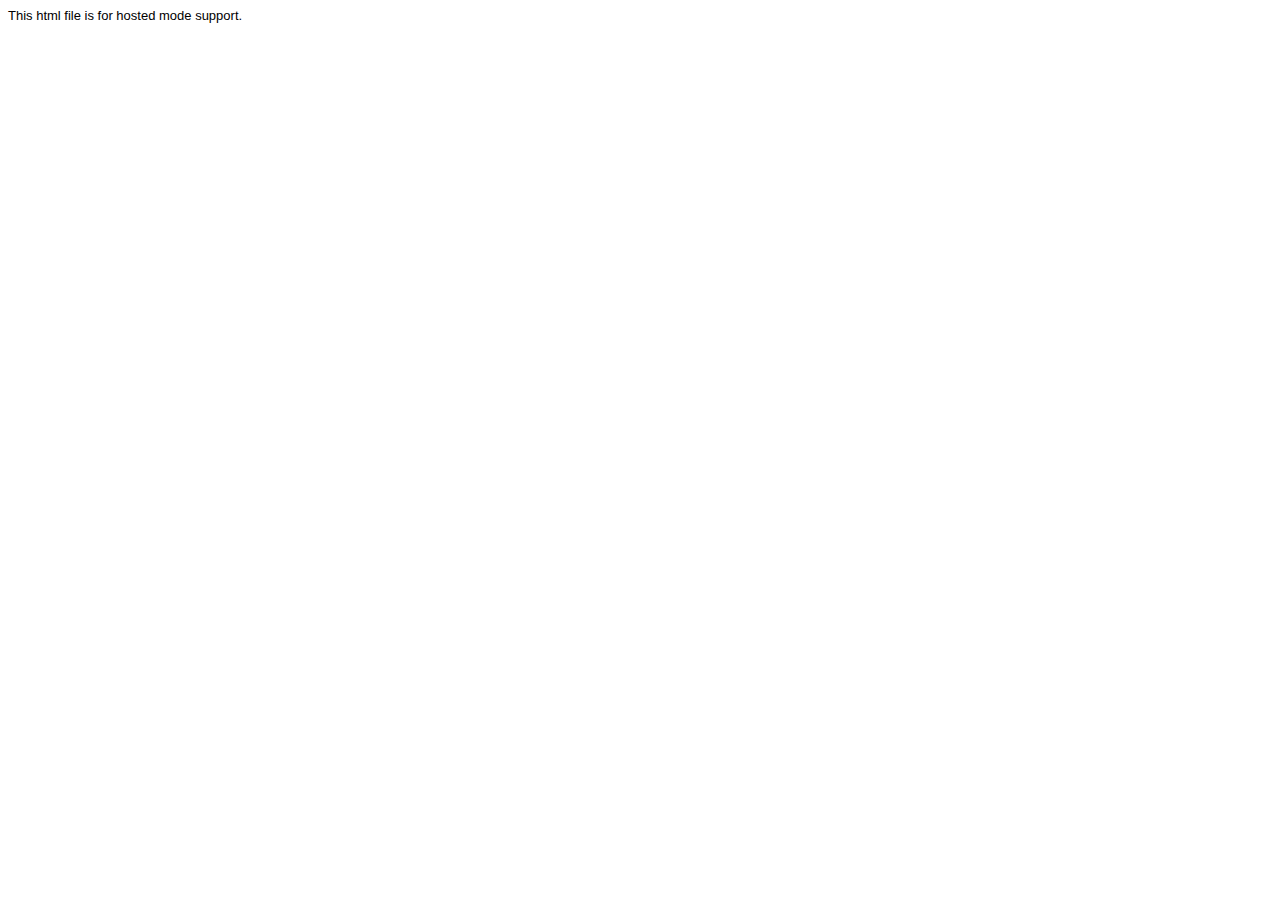
<file: server/googleappengine/war/itudimana/hosted.html>
<html>
<head><script>
var $wnd = parent;
var $doc = $wnd.document;
var $moduleName, $moduleBase
,$stats = $wnd.__gwtStatsEvent ? function(a) {return $wnd.__gwtStatsEvent(a);} : null;
if ($stats) {
  var moduleFuncName = location.search.substr(1);
  var moduleFunc = $wnd[moduleFuncName];
  var moduleName = moduleFunc ? moduleFunc.moduleName : "unknown";
  $stats({moduleName:moduleName,subSystem:'startup',evtGroup:'moduleStartup',millis:(new Date()).getTime(),type:'moduleEvalStart'});
}
</script></head>
<body>
<font face='arial' size='-1'>This html file is for hosted mode support.</font>
<script><!--
function gwtOnLoad(errFn, modName, modBase){
  $moduleName = modName;
  $moduleBase = modBase;
  if (!external.gwtOnLoad(window, modName, "1.6")) {
    if (errFn) {
      errFn(modName);
    }
  }
}

window.fireOnModuleLoadStart = function(className) {
  $stats && $stats({moduleName:$moduleName, subSystem:'startup', evtGroup:'moduleStartup', millis:(new Date()).getTime(), type:'onModuleLoadStart', className:className});
};

window.onunload = function() {
  external.gwtOnLoad(window, null, "1.6");
};

window.__gwt_module_id = 0;

var query = window.location.search.substr(1);
$stats && $stats({moduleName:$moduleName,subSystem:'startup',evtGroup:'moduleStartup',millis:(new Date()).getTime(),type:'moduleEvalEnd'});
if (query && $wnd[query]) $wnd[query].onScriptLoad();
--></script></body></html>
</file>
